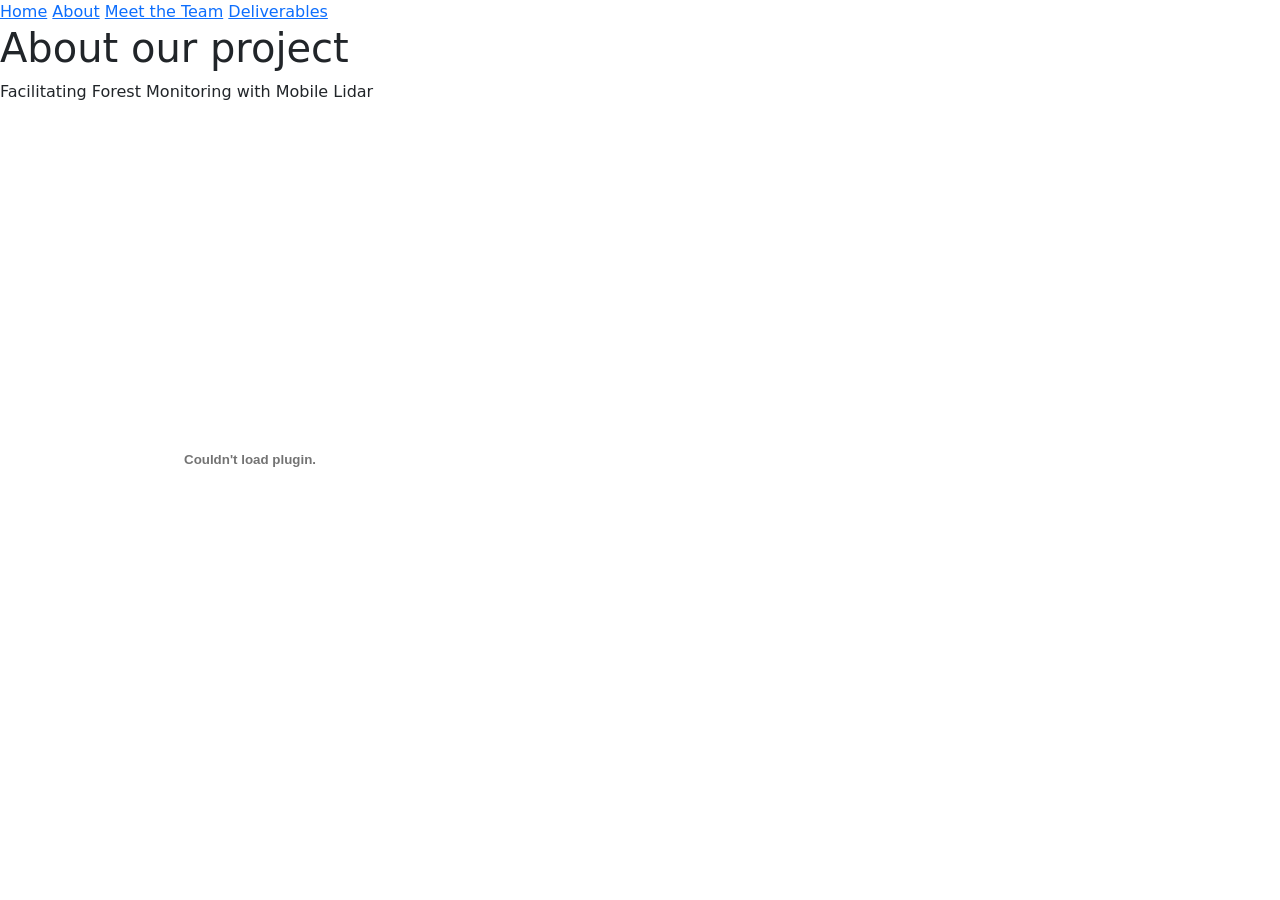
<file: html/about.html>
<!DOCTYPE html>
<html>
    <head>
        <link rel="stylesheet" href="../css/styles.css">
        <link rel="icon" type="image/png" href="../assets/favicon.png"/>
    </head>

    <body>
        <div class="top-nav">
            <a href="../index.html">Home</a>
            <a href="../html/about.html">About</a>
            <a href="../html/team.html">Meet the Team</a>
            <a href="../html/deliverables.html">Deliverables</a>
        </div>
        <div class="center-page">
            <h1>
                About our project
            </h1>
            <p>
                Facilitating Forest Monitoring with Mobile Lidar
            </p>
            <object
                data="../assets/documents/about_project.pdf"
                type="application/pdf"
                width="500"
                height="678"
            >
        </div>
    </body>
</html>
</file>
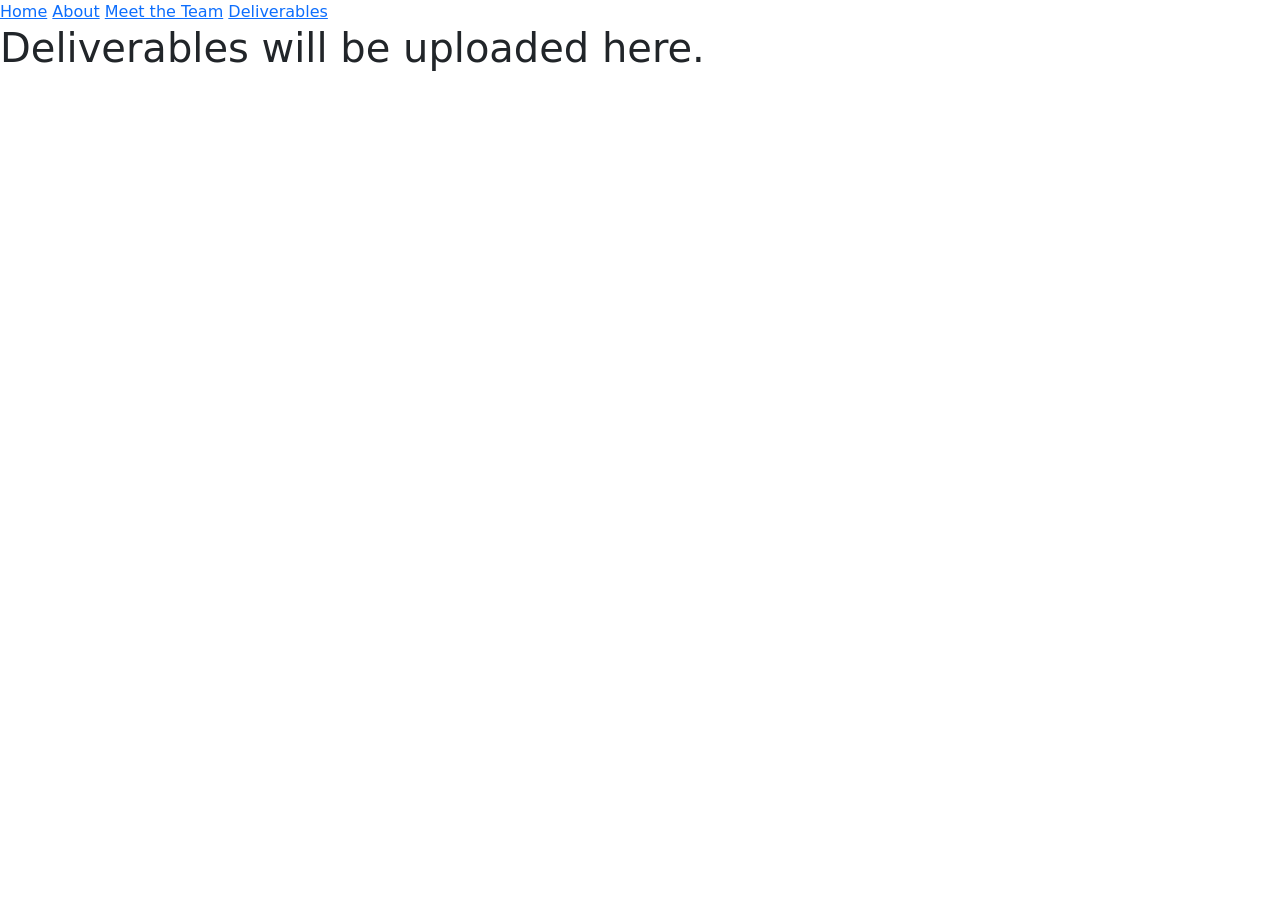
<file: html/deliverables.html>
<!DOCTYPE html>
<html>
    <head>
        <link rel="stylesheet" href="../css/styles.css">
        <link rel="icon" type="image/png" href="../assets/favicon.png"/>
    </head>

    <body>
        <div class="top-nav">
            <a href="../index.html">Home</a>
            <a href="../html/about.html">About</a>
            <a href="../html/team.html">Meet the Team</a>
            <a href="../html/deliverables.html">Deliverables</a>
        </div>
        <div class="center-page">
            <h1>
                Deliverables will be uploaded here.
            </h1>
        </div>
    </body>
</html>
</file>
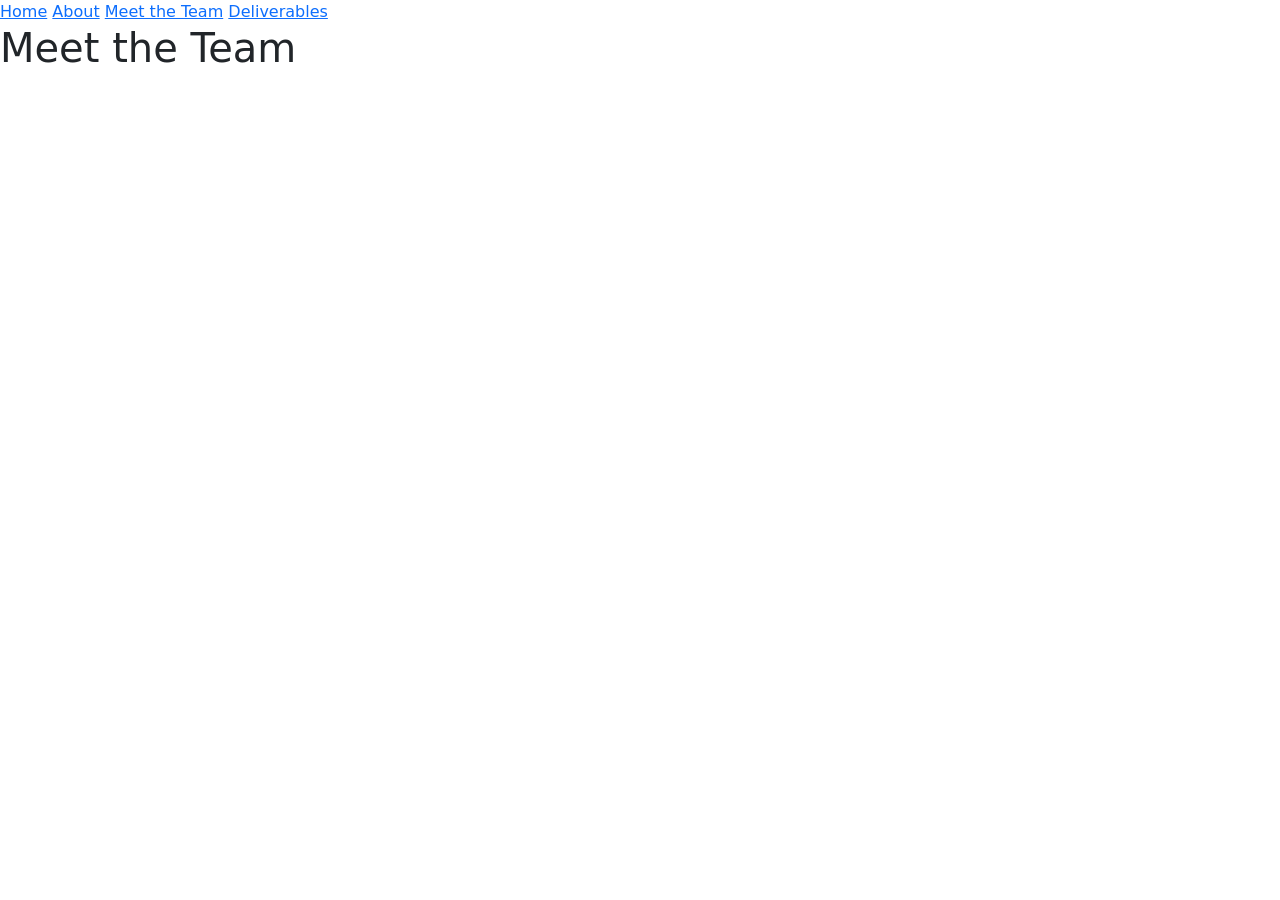
<file: html/team.html>
<!DOCTYPE html>
<html>
    <head>
        <link rel="stylesheet" href="../css/styles.css">
        <link rel="icon" type="image/png" href="../assets/favicon.png"/>
    </head>

    <body>
        <div class="top-nav">
            <a href="../index.html">Home</a>
            <a href="../html/about.html">About</a>
            <a href="../html/team.html">Meet the Team</a>
            <a href="../html/deliverables.html">Deliverables</a>
        </div>
        <div class="center-page">
            <h1>
                Meet the Team
            </h1>
        </div>
    </body>
</html>
</file>
